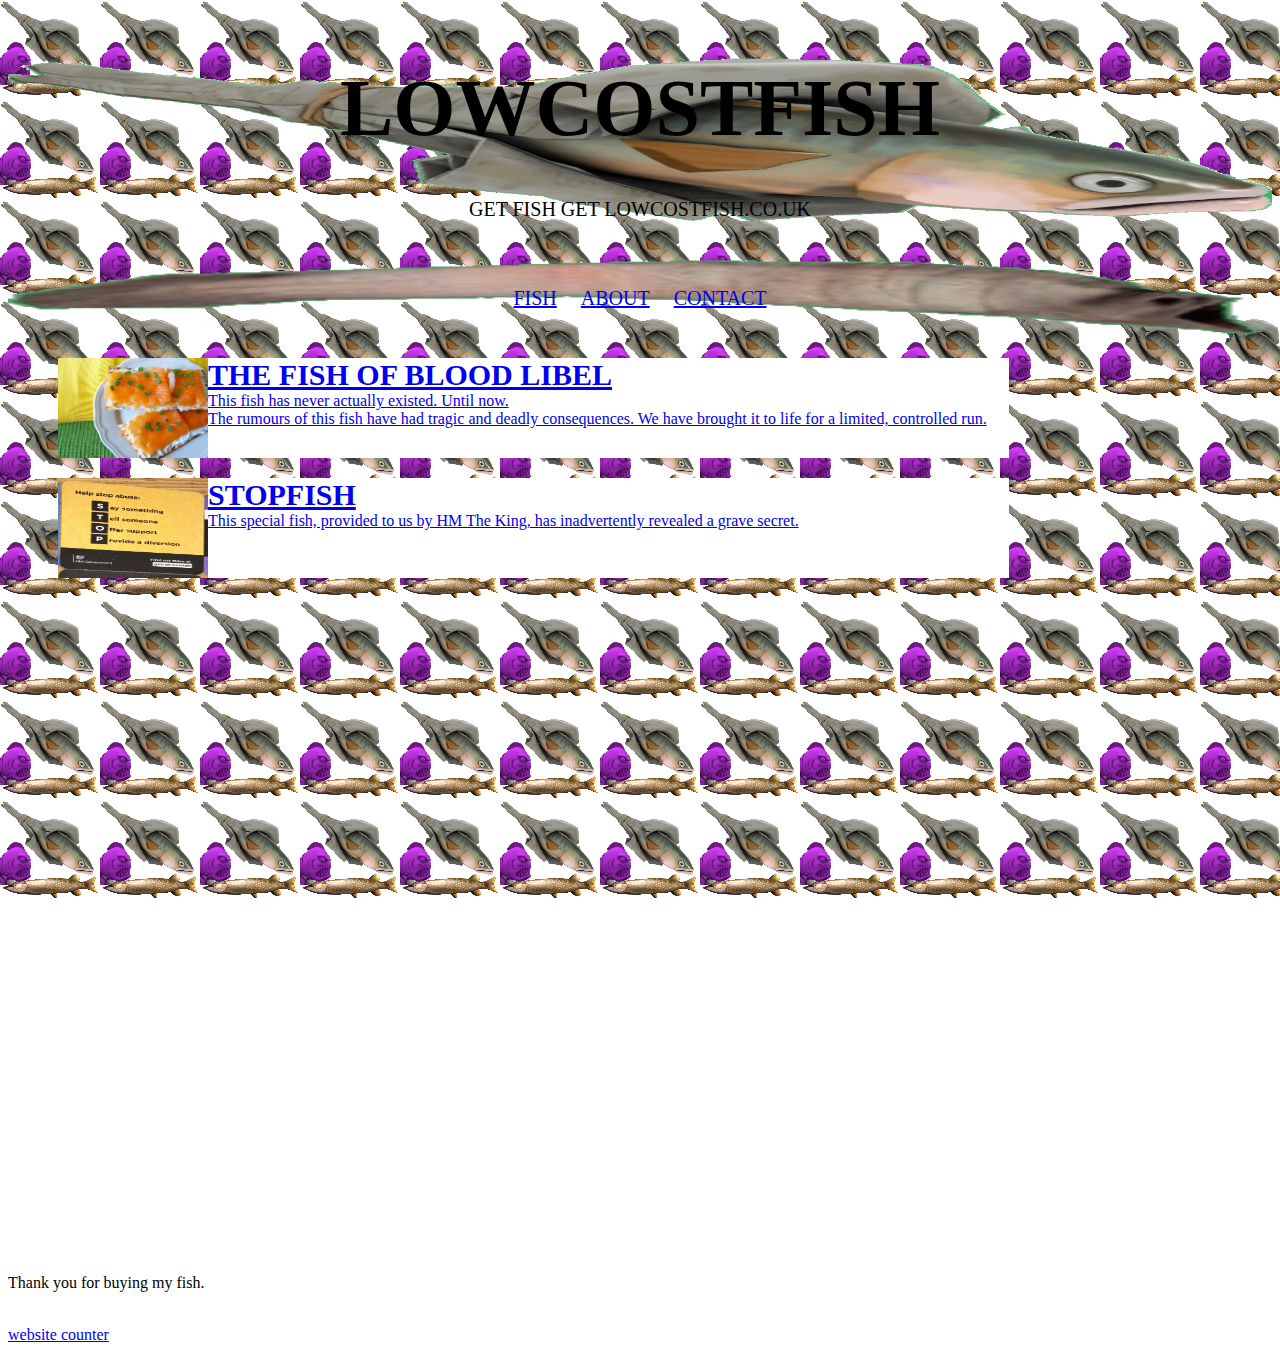
<file: index.html>
<!DOCTYPE html>

<html>

  <head>
    
    <title>LOWCOSTFISH</title>
    <link href="https://fonts.googleapis.com/css?family=Roboto:400,300,500,100" rel="stylesheet" type="text/css">
    <link href="style.css" rel="stylesheet">

  </head>

  <body>

    <div class="header">
      <div class="container">
        <h1>LOWCOSTFISH</h1>
        <p>GET FISH GET LOWCOSTFISH.CO.UK</p>
      </div>
    </div>

    <div class="nav">
      <div class="container">
        <ul>
          <li><a href="./index.html">FISH</a></li>
          <li><a href="./about.html">ABOUT</a></li>
          <li><a href="./contact.html">CONTACT</a></li>
        </ul>
      </div>
    </div>

    <div class="shop">
      <div class="container">
        <ul>

          <li>
            <a href="./fish/blood.html">
              <img src="./media/matzo.webp"> 
              <h1>The Fish of Blood Libel</h1>
              <p>
                This fish has never actually existed. Until now. <br>
                The rumours of this fish have had tragic and deadly consequences. We have brought it to life for a limited, controlled run.
              </p>
            </a>
          </li>

          <li>
            <a href="./fish/stop.html">
              <img src="./media/stop.jpg">
              <h1>StopFish</h1>
              <p>
                This special fish, provided to us by HM The King, has inadvertently revealed a grave secret.
              </p>
            </a>
          </li>
        </ul>
      </div>
    </div>

    <div class="foot"></div>
      <p>Thank you for buying my fish.</p>

      <div id="sfcnhfz3rgkqa2kw4zk1dfzy6a1nem49lxf"></div>
      <script type="text/javascript" src="https://counter5.optistats.ovh/private/counter.js?c=nhfz3rgkqa2kw4zk1dfzy6a1nem49lxf&down=async" async></script>
      <br><a href="https://www.freecounterstat.com">website counter</a><noscript><a href="https://www.freecounterstat.com" title="website counter"><img src="https://counter5.optistats.ovh/private/freecounterstat.php?c=nhfz3rgkqa2kw4zk1dfzy6a1nem49lxf" border="0" title="website counter" alt="website counter"></a></noscript>
    </div>

  </body>

</html>
</file>
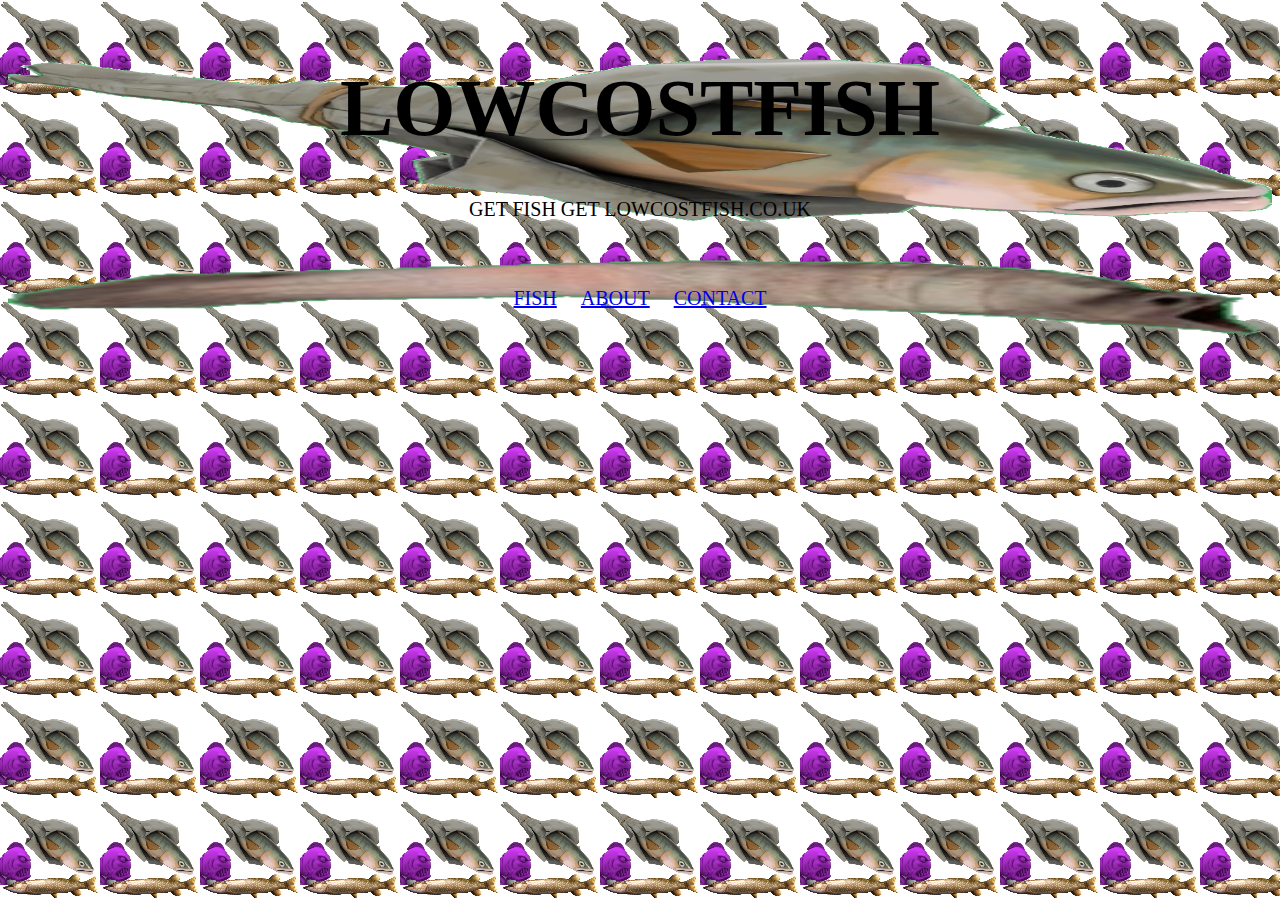
<file: about.html>
<!DOCTYPE html>

<html>
    <head>
    
        <title>LOWCOSTFISH</title>
        <link href="https://fonts.googleapis.com/css?family=Roboto:400,300,500,100" rel="stylesheet" type="text/css">
        <link href="style.css" rel="stylesheet">
    
      </head>
    
      <body>
    
        <div class="header">
          <div class="container">
            <h1>LOWCOSTFISH</h1>
            <p>GET FISH GET LOWCOSTFISH.CO.UK</p>
          </div>
        </div>
    
        <div class="nav">
          <div class="container">
            <ul>
              <li><a href="./index.html">FISH</a></li>
              <li><a href="./about.html">ABOUT</a></li>
              <li><a href="./contact.html">CONTACT</a></li>
            </ul>
          </div>
        </div>

</html>
</file>
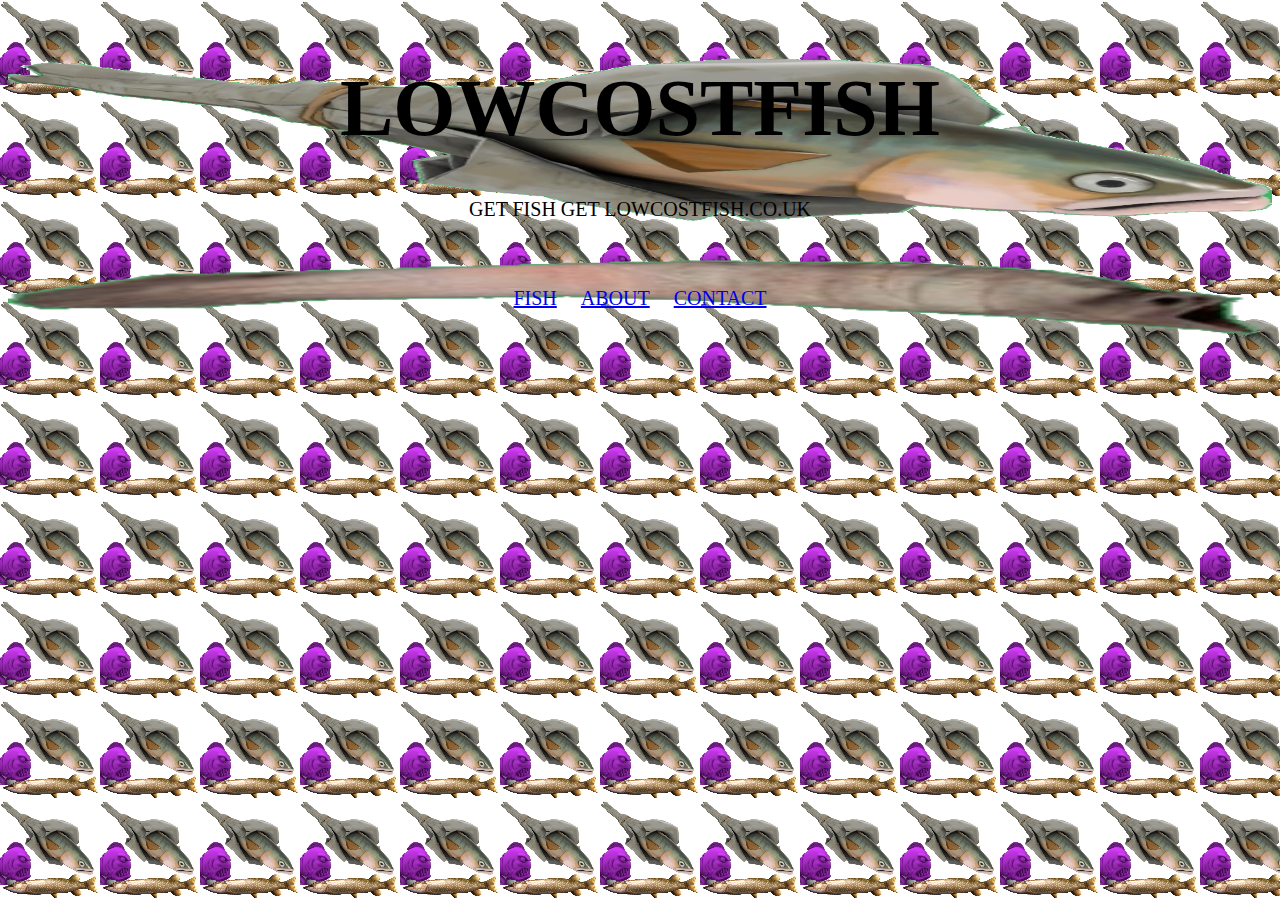
<file: head-nav.html>
<!DOCTYPE html>

<html>

  <head>
    
    <title>LOWCOSTFISH</title>
    <link href="https://fonts.googleapis.com/css?family=Roboto:400,300,500,100" rel="stylesheet" type="text/css">
    <link href="style.css" rel="stylesheet">

  </head>

  <body>

    <div class="header">
      <div class="container">
        <h1>LOWCOSTFISH</h1>
        <p>GET FISH GET LOWCOSTFISH.CO.UK</p>
      </div>
    </div>

    <div class="nav">
      <div class="container">
        <ul>
          <li><a href="./index.html">FISH</a></li>
          <li><a href="./about.html">ABOUT</a></li>
          <li><a href="./contact.html">CONTACT</a></li>
        </ul>
      </div>
    </div>

    </body>
</html>
</file>
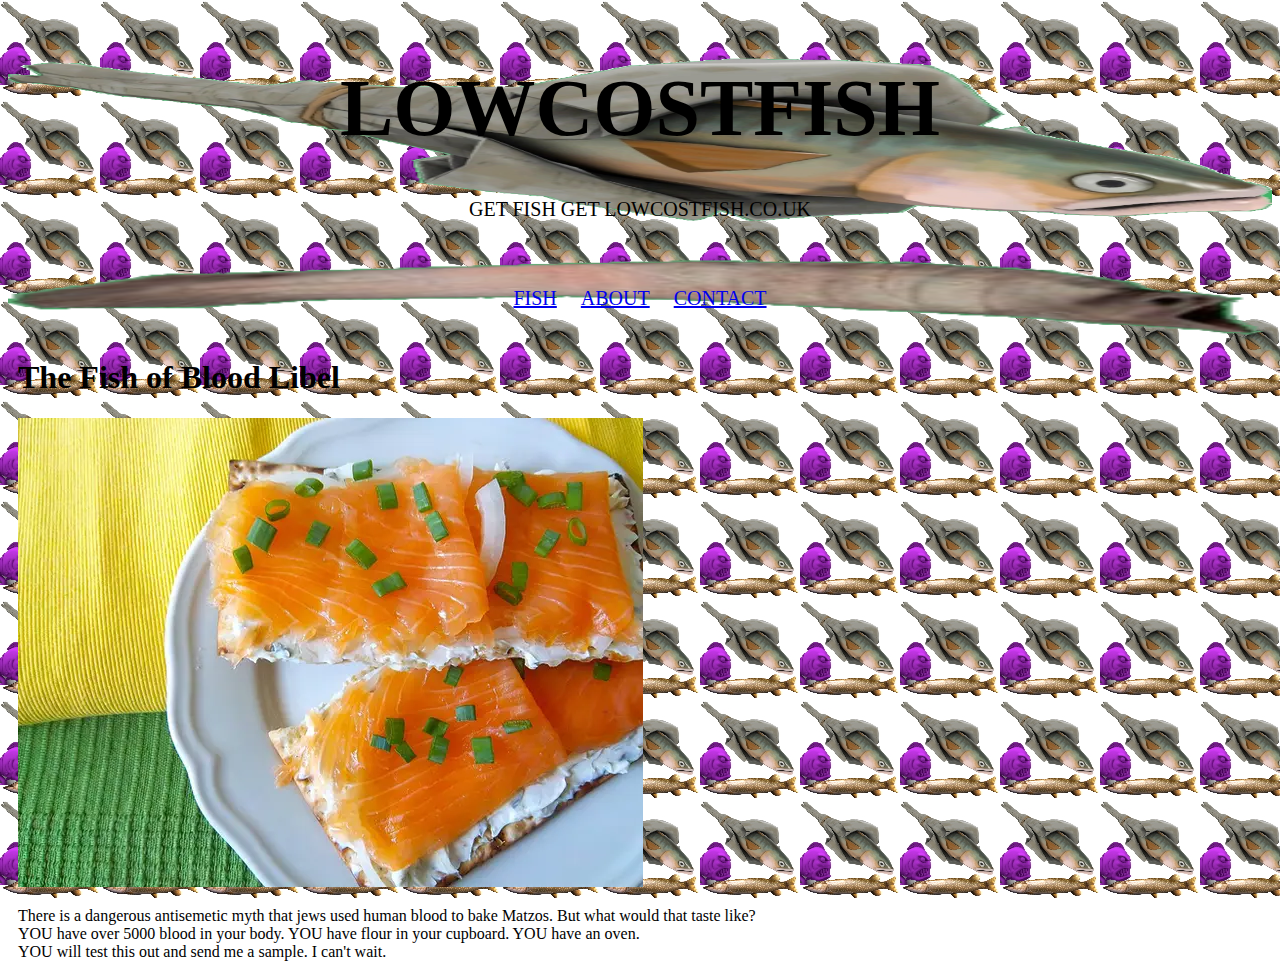
<file: fish/blood.html>
<!DOCTYPE html>

<html>

  <head>
    
    <title>LOWCOSTFISH</title>
    <link href="https://fonts.googleapis.com/css?family=Roboto:400,300,500,100" rel="stylesheet" type="text/css">
    <link href="../style.css" rel="stylesheet">

  </head>

  <body>

    <div class="header">
      <div class="container">
        <h1>LOWCOSTFISH</h1>
        <p>GET FISH GET LOWCOSTFISH.CO.UK</p>
      </div>
    </div>

    <div class="nav">
      <div class="container">
        <ul>
          <li><a href="../index.html">FISH</a></li>
          <li><a href="../about.html">ABOUT</a></li>
          <li><a href="../contact.html">CONTACT</a></li>
        </ul>
      </div>
    </div>

    <div class="fish">
      <div class="container">
        <h1>The Fish of Blood Libel</h1>
        <img src="../media/matzo.webp">
        <p>
          There is a dangerous antisemetic myth that jews used human blood to bake Matzos. But what would that taste like?<br>
          YOU have over 5000 blood in your body. YOU have flour in your cupboard. YOU have an oven.<br>
          YOU will test this out and send me a sample. I can't wait.
        </p>
      </div>
    </div>

    </body>
</html>
</file>
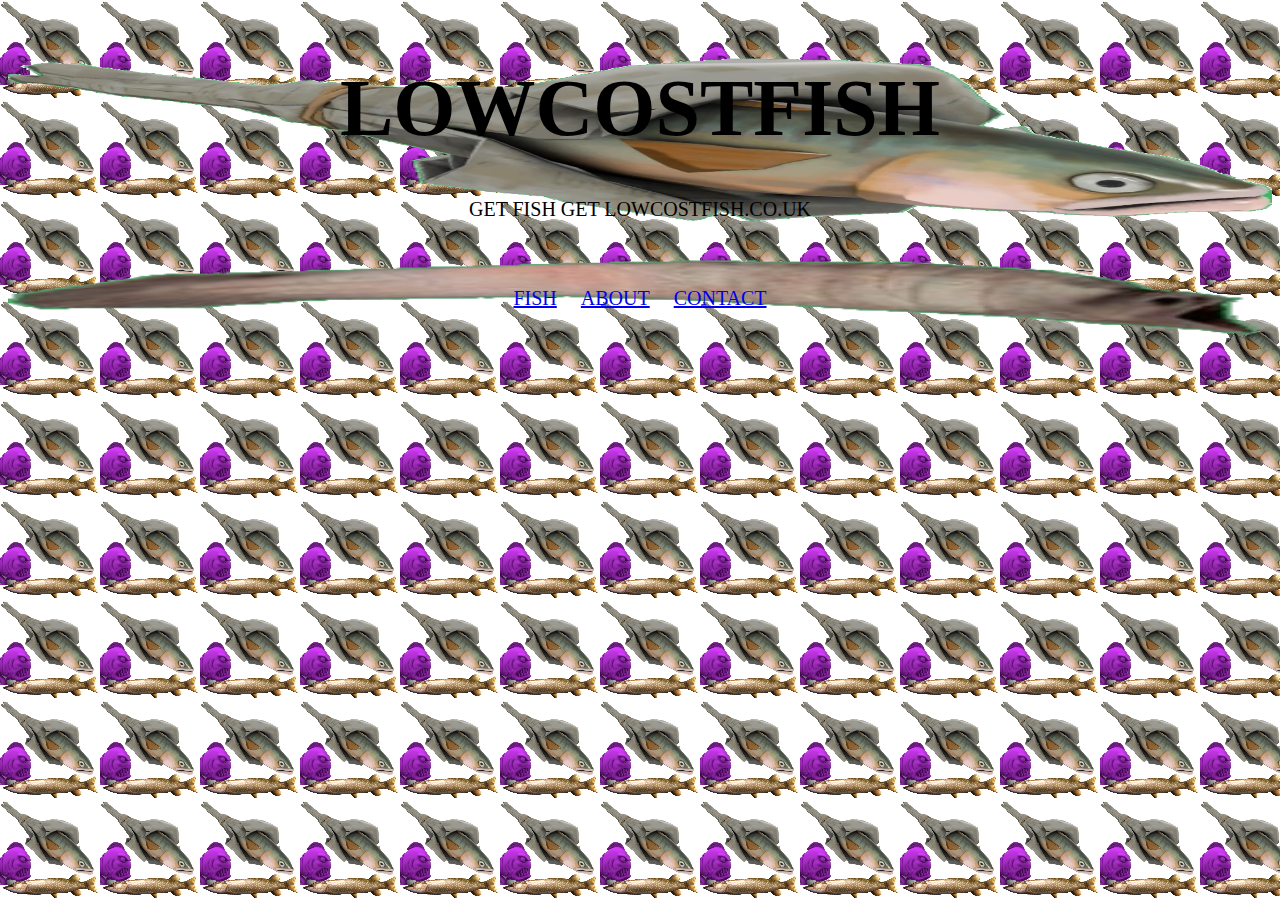
<file: fish/stop.html>
<!DOCTYPE html>

<html>

  <head>
    
    <title>LOWCOSTFISH</title>
    <link href="https://fonts.googleapis.com/css?family=Roboto:400,300,500,100" rel="stylesheet" type="text/css">
    <link href="../style.css" rel="stylesheet">

  </head>

  <body>

    <div class="header">
      <div class="container">
        <h1>LOWCOSTFISH</h1>
        <p>GET FISH GET LOWCOSTFISH.CO.UK</p>
      </div>
    </div>

    <div class="nav">
      <div class="container">
        <ul>
          <li><a href="../index.html">FISH</a></li>
          <li><a href="../about.html">ABOUT</a></li>
          <li><a href="../contact.html">CONTACT</a></li>
        </ul>
      </div>
    </div>

    </body>
</html>
</file>
<file: style.css>
body {
  background-image: url('./media/background.jpg');
  background-attachment: fixed;
}


.container {
    margin: 0 auto;
    max-width: 100%;
    padding: 0 10px;
}

.header {
    height: 250px;
    text-align: center;
}

.header .container {
    background-image: url("media/mackerel.png");
    background-repeat: no-repeat;
    background-size: 100% 100%;

    position: relative;
    top: 50px;
}

.header h1 {
    /*color: #3a6b67;*/
    line-height: 100px;
    font-size: 80px;
    margin-top: 0;
    margin-bottom: 40px;
    text-transform: uppercase;
}

.header p {
    /*color: #3a6b67;*/
    font-weight: 500;
    font-size: 20px;
    margin-top: 0;
    margin-bottom: 20px;
    text-transform: uppercase;
}

.nav {
    background-image: url("media/leech-for-siren.png");
    background-repeat: no-repeat;
    background-size: 100% 100%;

    height: 80px;
    width: 100%;
    text-align: center;
}

.nav ul {
    height: 80px;
    list-style: none;
    margin: 0 auto;
    padding: 0;
}

.nav ul li{
    /*color: #3a6b67;*/
    display: inline-block;
    height: 100px;
    font-size: 20px;
    text-transform: uppercase;
    line-height: 80px;
    list-style: none;
    padding: 0 10px;
    transition: background 0.5s;
}

.btn:hover, .nav ul li:hover, .shop ul li {
    background: #fff;
    cursor: pointer;
    transition: background .5s;
}

.shop {
    background: transparent; /* TODO: find a suitable fish x */
    width: 80%;
}

.shop ul {
    background: transparent;
    list-style: none;
}

.shop .container {
    height: 900px
}

.shop ul li {
    height: 100px;
}

.shop ul li h1 {
    font-size: 30px;
    text-transform: uppercase;
    margin-bottom: 0;
}

.shop ul li p {
    margin-top: 0;
}

.shop ul li img {
    float: left;
    height: 100%;
    width: 150px;
}
</file>
